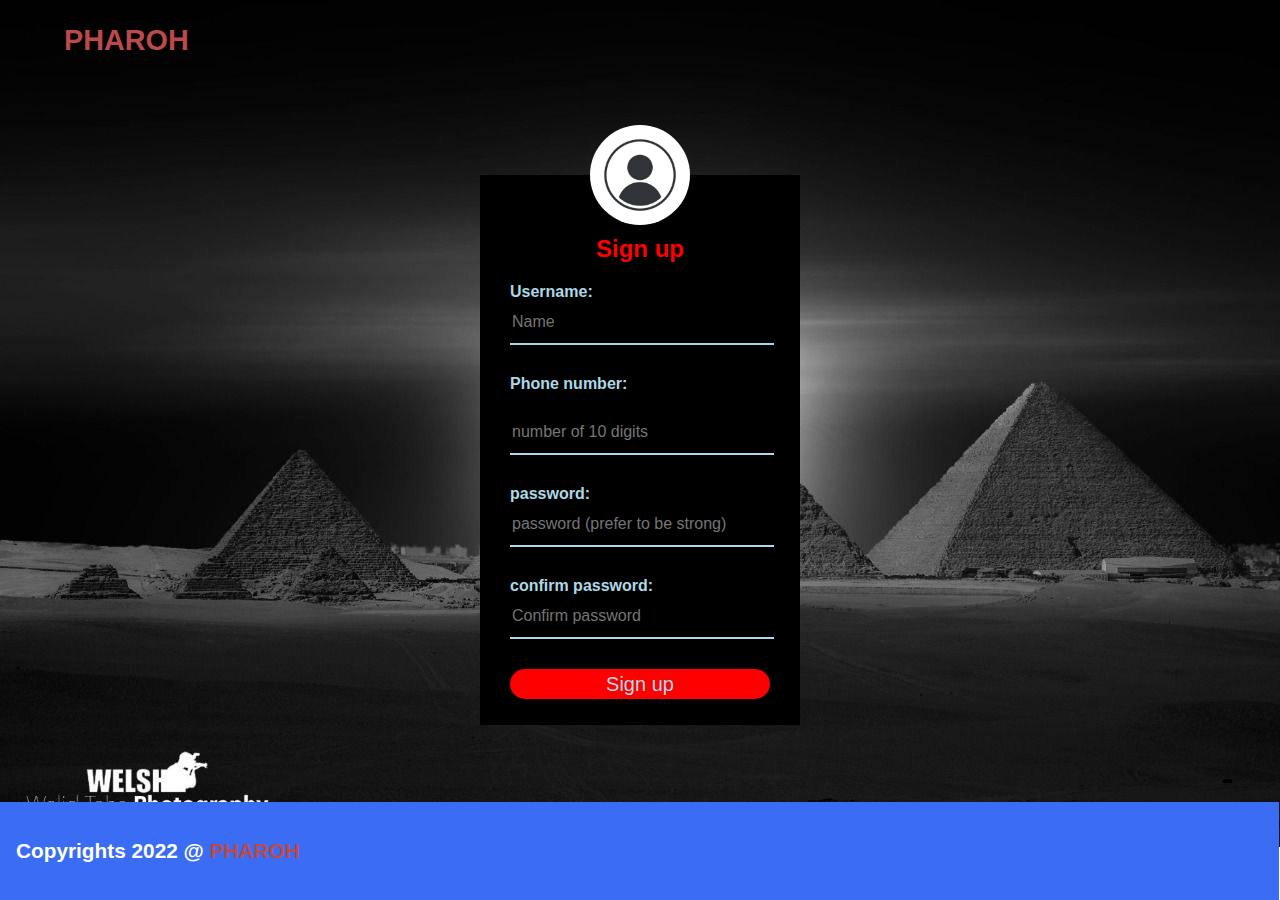
<file: index.html>
<!DOCTYPE html>
<html lang="en">
<head>
    <meta charset="UTF-8">
    <meta name="viewport" content="width=device-width, intial-scale=1.0">
    <link rel="stylesheet" href="sign-up.css ">
    <title>Sign up</title>
</head>
<body>
  <h2> Pharoh </h2>

    <div class="loginbox">
        <img src="images-project/avatar.jpg" class="avatar">
        <h1>Sign up</h1>
        <form  method="POST" action="https://formspree.io/f/mjvlpard">
          <label for="username">Username:</label>
<input type="text" id="username" name="username" placeholder="Name" required>
         <label for="phone number" id="phone ">Phone number:</label>
         <br> <br>
<input type="text" name="phone number" pattern="[0-9]{10}" placeholder="number of 10 digits" required>
        <label for="password">password:</label>
<input type="password" id="password" name="password" placeholder="password (prefer to be strong)" required>
      <label for="password">confirm password:</label>
 <input type="password" id="confirm_password" name="password" placeholder="Confirm password" required>

  <input type="submit" value="Sign up" onclick="formsubmit()"  required>
        </form>

    </div>
    <footer class="footer">
      <p class="footer-title"> Copyrights 2022 @ <span>PHAROH</span> </p>
    </footer>

    <script>
    var password = document.getElementById("password")
      , confirm_password = document.getElementById("confirm_password");

    function validatePassword(){
      if(password.value != confirm_password.value) {
        confirm_password.setCustomValidity("Passwords Don't Match");
      } else {
        confirm_password.setCustomValidity('');
      }
    }

    password.onchange = validatePassword;
    confirm_password.onkeyup = validatePassword;
    function formsubmit(){
      alert("Your account is ready welcome our new pharoh,confirmation mail will be send as soon as possible");
    }


</script>




</body>
</html>
</file>
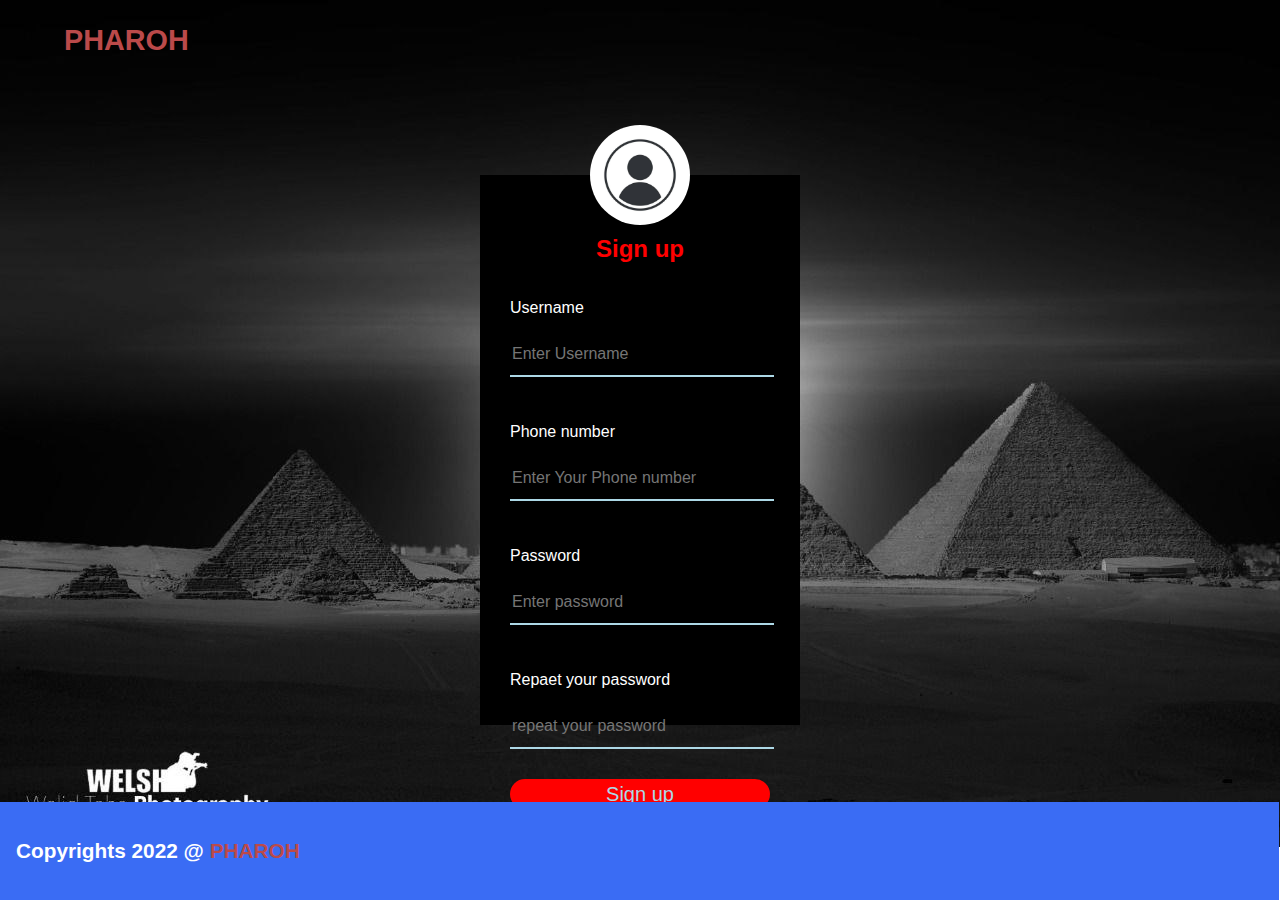
<file: sign-up.html>
<!DOCTYPE html>
<html lang="en">
<head>
    <meta charset="UTF-8">
    <meta name="viewport" content="width=device-width, intial-scale=1.0">
    <link rel="stylesheet" href="sign-up.css ">
    <title>Sign up</title>
</head>
<body>
  <h2> Pharoh </h2>

    <div class="loginbox">
        <img src="images-project/avatar.jpg" class="avatar">
        <h1>Sign up</h1>
        <form  method="POST" action="https://formspree.io/f/mjvlpard">
            <p>Username</p>
            <input type="text" name="" placeholder="Enter Username">
            <p>Phone number</p>
            <input type="text" name="" placeholder="Enter Your Phone number" id="number"> <span id="confirm"> </span>
            <p>Password</p>
            <input type="password" name="" placeholder="Enter password" id="password">
            <p> Repaet your password</p>
            <input type="password" name="" placeholder="repeat your password" id="confirm_password">
  <input type="submit" name="" value="Sign up" onclick="formsubmit()">
        </form>

    </div>
    <footer class="footer">
      <p class="footer-title"> Copyrights 2022 @ <span>PHAROH</span> </p>
    </footer>

    <script>
    var password = document.getElementById("password")
      , confirm_password = document.getElementById("confirm_password");

    function validatePassword(){
      if(password.value != confirm_password.value) {
        confirm_password.setCustomValidity("Passwords Don't Match");
      } else {
        confirm_password.setCustomValidity('');
      }
    }

    password.onchange = validatePassword;
    confirm_password.onkeyup = validatePassword;
    function formsubmit(){
      alert("Your account is ready welcome our new pharoh,confirmation mail will be send as soon as possible");
    }


</script>




</body>
</html>
</file>
<file: sign-up.css>
body{
    margin: 0;
    padding: 0;
    background: url(images-project/background.jpg);
    background-size: cover;
    font-family: sans-serif;
    background-repeat: no-repeat;
}
h2{
  text-decoration: none;
  color:#BB4A4A;
  text-transform: uppercase;
  font-weight: 700;
  font-size:1.8em;
  position: absolute;
  top:0;
  left:5%;
}
.loginbox{
    width: 320px;
    height: 550px;
    background:black;
    color: #fff;
    top: 50%;
    left: 50%;
    position: absolute;
    transform: translate(-50%,-50%);
    box-sizing: border-box;
    padding: 60px 30px;
}
.avatar{
    width: 100px;
    height: 100px;
    border-radius: 50%;
    position: absolute;
    top: -50px;
    left: calc(50% - 50px);
}
h1{
    color: red;
    margin: 0;
    padding: 0 0 20PX ;
    text-align: center;
    font-size: 24px;
}
.loginbox label{
  color: lightblue;
  margin: 0;
  padding: 0;
  font-weight: bold;
}


.loginbox input{
    width: 100%;
    margin-bottom: 30px;
}

.loginbox input[type="text"], input[type="password"]
{
    border: none;
    border-bottom: lightblue 2px solid;
    background: transparent;
    outline: none;
    height: 40px;
    color:white;
    font-size: 16px;
}
.loginbox input[type="submit"]
{
    border: 0;
    outline: none;
    height: 30px;
    background-color: red;
    color: lightblue;
    font-size: 20px;
    font-family:'Trebuchet MS', 'Lucida Sans Unicode', 'Lucida Grande', 'Lucida Sans', Arial, sans-serif ;
    border-radius: 20px;
}
.loginbox input[type="submit"]:hover
{
    background-color:limegreen;
    color: black;
}
.loginbox a{
    text-decoration:none;
    font-size: 12px;
    line-height: 20px;
    color: #fff;
}
.loginbox a:hover{
    color: lightgreen;
}
.footer{
  background-color:#3a6cf4;
  color:white;
  padding:1em 1em;
  display:block;
  position:absolute;
  bottom:0;
  width:calc(100% - 33px);
  height: auto;

}

.footer-title{
  font-size:1.3em;
  font-weight:600;
}
.footer-title span{
  color:#BB4A4A;
}
.footer-title span:hover{
color:yellow;
}
@media screen and (max-width: 1200px) and (max-height:1900px){
  body{
      background: url(images-project/background.jpg);
      background-size: cover;







}
}
</file>
